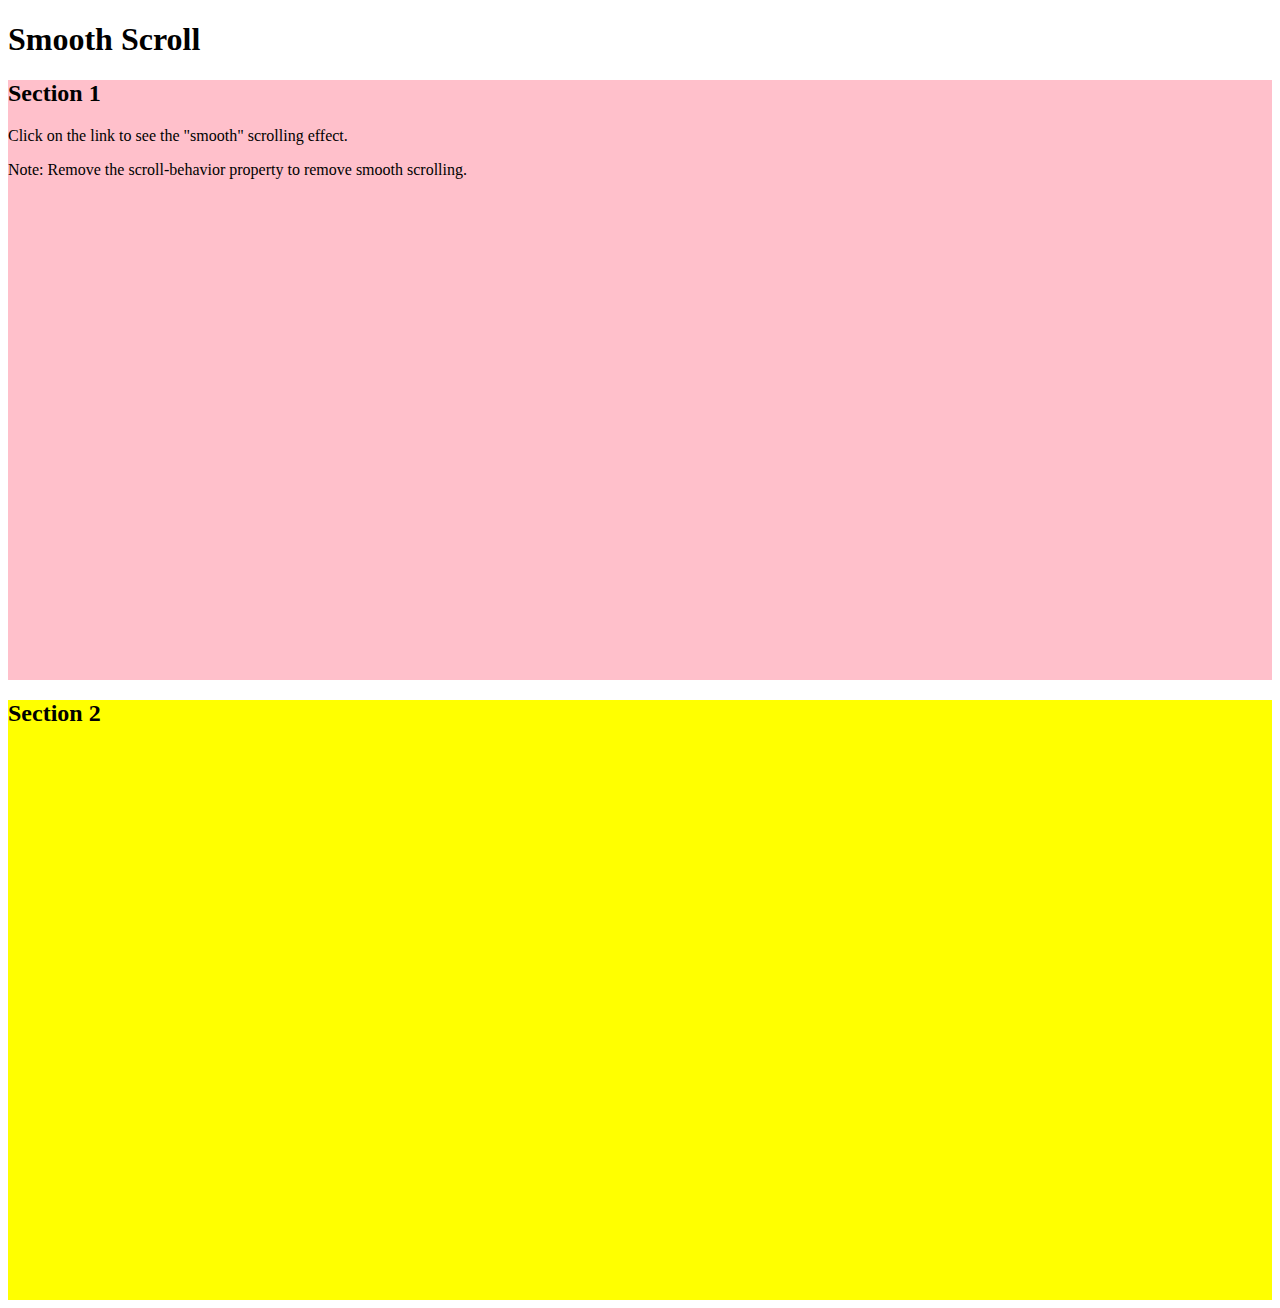
<file: f.html>
<!DOCTYPE html>
<html>
<head>
<script src="https://ajax.googleapis.com/ajax/libs/jquery/3.3.1/jquery.min.js"></script>
<script>
$(document).ready(function(){
  // Add smooth scrolling to all links
  $("a").on('click', function(event) {

    // Make sure this.hash has a value before overriding default behavior
    if (this.hash !== "") {
      // Prevent default anchor click behavior
      event.preventDefault();

      // Store hash
      var hash = this.hash;

      // Using jQuery's animate() method to add smooth page scroll
      // The optional number (800) specifies the number of milliseconds it takes to scroll to the specified area
      $('html, body').animate({
        scrollTop: $(hash).offset().top
      }, 800, function(){
   
        // Add hash (#) to URL when done scrolling (default click behavior)
        window.location.hash = hash;
      });
    } // End if
  });
});
</script>
<style>
#section1 {
  height: 600px;
  background-color: pink;
}

#section2 {
  height: 600px;
  background-color: yellow;
}
</style>
</head>
<body>

<h1>Smooth Scroll</h1>

<div class="main" id="section1">
  <h2>Section 1</h2>
  <p>Click on the link to see the "smooth" scrolling effect.</p>

  <p>Note: Remove the scroll-behavior property to remove smooth scrolling.</p>
</div>

<div class="main" id="section2">
  <h2>Section 2</h2>
  
</div>

</body>
</html>
</file>
